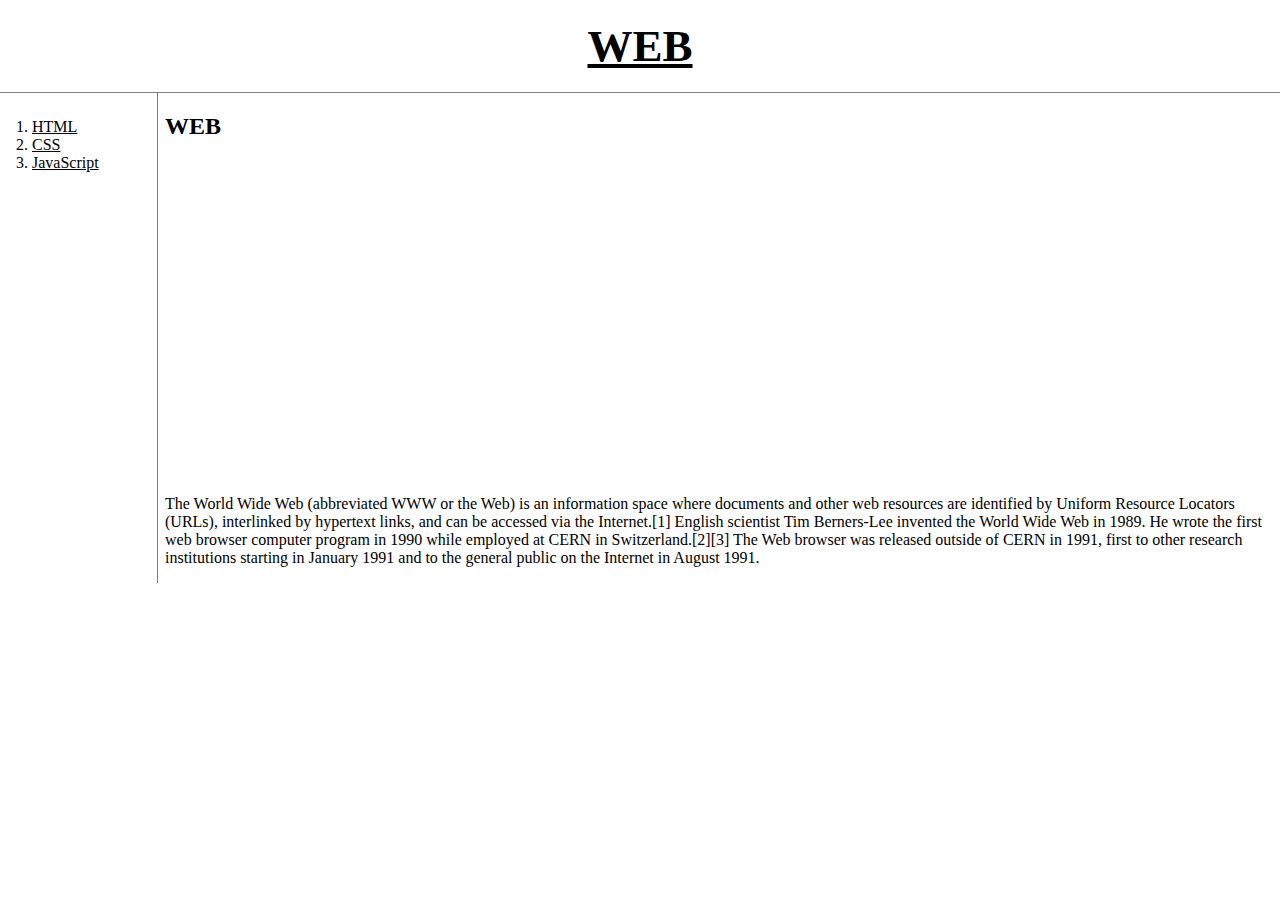
<file: index.html>
<!doctype html>
<html>
<head>
  <title>WEB1 - Welcome</title>
  <meta charset="utf-8">
  <!-- Global site tag (gtag.js) - Google Analytics -->
<script async src="https://www.googletagmanager.com/gtag/js?id=G-DMW6XRYS12"></script>
<script>
  window.dataLayer = window.dataLayer || [];
  function gtag(){dataLayer.push(arguments);}
  gtag('js', new Date());

  gtag('config', 'G-DMW6XRYS12');
</script>
<link rel="stylesheet" href="style.css" >
</head>
<body>
  <h1><a href="index.html">WEB</a></h1>
  <div id=grid>
  <ol>
    <li><a href="1.html">HTML</a></li>
    <li><a href="2.html" style="color:black; text-decoration : underline; ">CSS</a></li>
    <li><a href="3.html">JavaScript</a></li>
  </ol>
  <div id=article>
  <h2>WEB</h2>
  <p>
    <iframe width="560" height="315" src="https://www.youtube.com/embed/O_GWbkXIqEY" title="YouTube video player" frameborder="0" allow="accelerometer; autoplay; clipboard-write; encrypted-media; gyroscope; picture-in-picture" allowfullscreen></iframe> </p>
  <p>The World Wide Web (abbreviated WWW or the Web) is an information space where documents and other web resources are identified by Uniform Resource Locators (URLs), interlinked by hypertext links, and can be accessed via the Internet.[1] English scientist Tim Berners-Lee invented the World Wide Web in 1989. He wrote the first web browser computer program in 1990 while employed at CERN in Switzerland.[2][3] The Web browser was released outside of CERN in 1991, first to other research institutions starting in January 1991 and to the general public on the Internet in August 1991.
  </p>
</div>
</div>

  <div id="disqus_thread"></div>
<script>
    /**
    *  RECOMMENDED CONFIGURATION VARIABLES: EDIT AND UNCOMMENT THE SECTION BELOW TO INSERT DYNAMIC VALUES FROM YOUR PLATFORM OR CMS.
    *  LEARN WHY DEFINING THESE VARIABLES IS IMPORTANT: https://disqus.com/admin/universalcode/#configuration-variables    */
    /*
    var disqus_config = function () {
    this.page.url = PAGE_URL;  // Replace PAGE_URL with your page's canonical URL variable
    this.page.identifier = PAGE_IDENTIFIER; // Replace PAGE_IDENTIFIER with your page's unique identifier variable
    };
    */
    (function() { // DON'T EDIT BELOW THIS LINE
    var d = document, s = d.createElement('script');
    s.src = 'https://web1-bkyf1rxfut.disqus.com/embed.js';
    s.setAttribute('data-timestamp', +new Date());
    (d.head || d.body).appendChild(s);
    })();
</script>
<noscript>Please enable JavaScript to view the <a href="https://disqus.com/?ref_noscript">comments powered by Disqus.</a></noscript>
<!--Start of Tawk.to Script-->
<script type="text/javascript">
var Tawk_API=Tawk_API||{}, Tawk_LoadStart=new Date();
(function(){
var s1=document.createElement("script"),s0=document.getElementsByTagName("script")[0];
s1.async=true;
s1.src='https://embed.tawk.to/627fb6027b967b11798f5881/1g31dtv0v';
s1.charset='UTF-8';
s1.setAttribute('crossorigin','*');
s0.parentNode.insertBefore(s1,s0);
})();
</script>
<!--End of Tawk.to Script-->
</body>
</html>
</file>
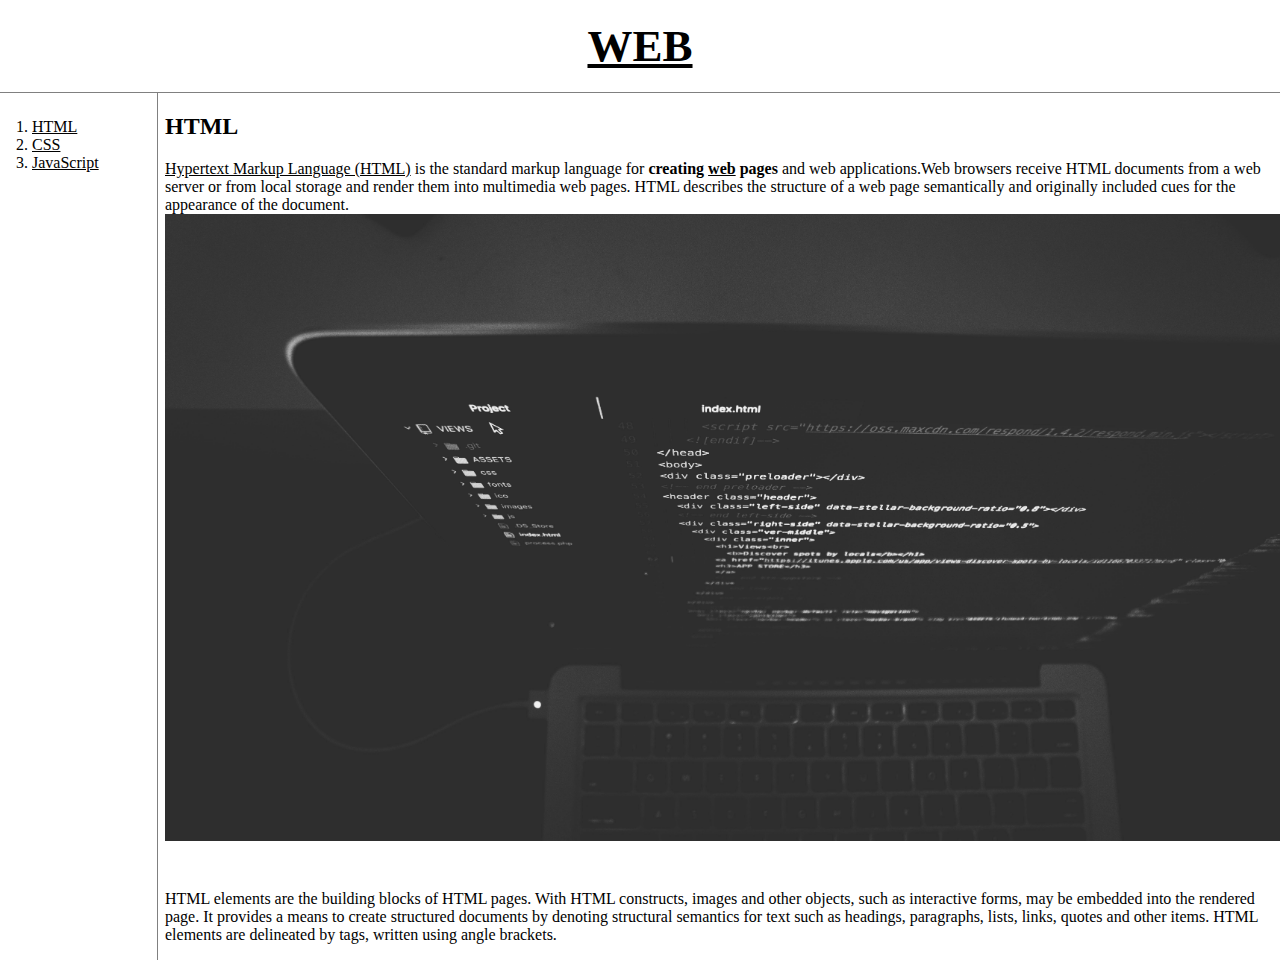
<file: 1.html>
<!doctype html>
<html>
<head>
  <title>WEB1 - HTML</title>
  <meta charset="utf-8">
  <!-- Global site tag (gtag.js) - Google Analytics -->
<script async src="https://www.googletagmanager.com/gtag/js?id=G-DMW6XRYS12"></script>
<script>
  window.dataLayer = window.dataLayer || [];
  function gtag(){dataLayer.push(arguments);}
  gtag('js', new Date());

  gtag('config', 'G-DMW6XRYS12');
</script>
<link rel="stylesheet" href="style.css" >
</head>
<body>
  <h1><a href="index.html">WEB</a></h1>
<div id=grid>
  <ol>
    <li><a href="1.html">HTML</a></li>
    <li><a href="2.html">CSS</a></li>
    <li><a href="3.html">JavaScript</a></li>
  </ol>
<div id=article>
  <h2>HTML</h2>
  <p><a href="https://www.w3.org/TR/html5/" target="_blank" title="html5 speicification">Hypertext Markup Language (HTML)</a> is the standard markup language for <strong>creating <u>web</u> pages</strong> and web applications.Web browsers receive HTML documents from a web server or from local storage and render them into multimedia web pages. HTML describes the structure of a web page semantically and originally included cues for the appearance of the document.
  <img src="coding.jpg" width="100%">
  </p><p style="margin-top:45px;">HTML elements are the building blocks of HTML pages. With HTML constructs, images and other objects, such as interactive forms, may be embedded into the rendered page. It provides a means to create structured documents by denoting structural semantics for text such as headings, paragraphs, lists, links, quotes and other items. HTML elements are delineated by tags, written using angle brackets.
  </p>
</div>
</div>

  <div id="disqus_thread"></div>
<script>
    /**
    *  RECOMMENDED CONFIGURATION VARIABLES: EDIT AND UNCOMMENT THE SECTION BELOW TO INSERT DYNAMIC VALUES FROM YOUR PLATFORM OR CMS.
    *  LEARN WHY DEFINING THESE VARIABLES IS IMPORTANT: https://disqus.com/admin/universalcode/#configuration-variables    */
    /*
    var disqus_config = function () {
    this.page.url = PAGE_URL;  // Replace PAGE_URL with your page's canonical URL variable
    this.page.identifier = PAGE_IDENTIFIER; // Replace PAGE_IDENTIFIER with your page's unique identifier variable
    };
    */
    (function() { // DON'T EDIT BELOW THIS LINE
    var d = document, s = d.createElement('script');
    s.src = 'https://web1-bkyf1rxfut.disqus.com/embed.js';
    s.setAttribute('data-timestamp', +new Date());
    (d.head || d.body).appendChild(s);
    })();
 </script>
<noscript>Please enable JavaScript to view the <a href="https://disqus.com/?ref_noscript">comments powered by Disqus.</a></noscript>
<!--Start of Tawk.to Script-->
<script type="text/javascript">
var Tawk_API=Tawk_API||{}, Tawk_LoadStart=new Date();
(function(){
var s1=document.createElement("script"),s0=document.getElementsByTagName("script")[0];
s1.async=true;
s1.src='https://embed.tawk.to/57a72994c11fe69b0bd8fa90/default';
s1.charset='UTF-8';
s1.setAttribute('crossorigin','*');
s0.parentNode.insertBefore(s1,s0);
})();
</script>
<!--End of Tawk.to Script-->
</body>
</html>
</file>
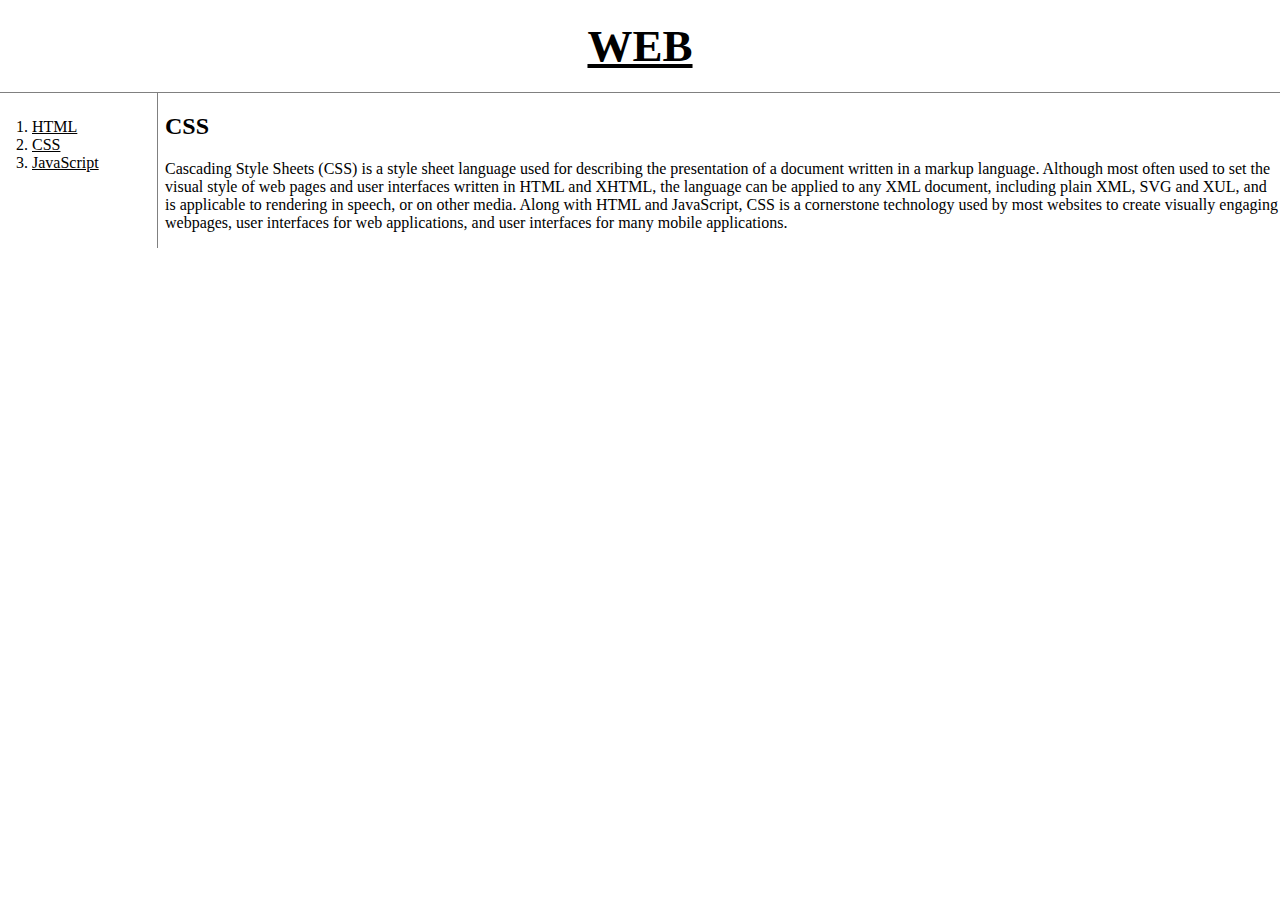
<file: 2.html>
<!doctype html>
<html>
<head>
  <title>WEB1 - CSS</title>
  <meta charset="utf-8">
  <!-- Global site tag (gtag.js) - Google Analytics -->
<script async src="https://www.googletagmanager.com/gtag/js?id=G-DMW6XRYS12"></script>
<script>
  window.dataLayer = window.dataLayer || [];
  function gtag(){dataLayer.push(arguments);}
  gtag('js', new Date());
  gtag('config', 'G-DMW6XRYS12');
</script>
<link rel="stylesheet" href="style.css" >
</head>
<body>
  <h1><a href="index.html">WEB</a></h1>
<div id=grid>
  <ol>
    <li><a href="1.html"  >HTML</a></li>
    <li><a href="2.html"  >CSS</a></li>
    <li><a href="3.html">JavaScript</a></li>
  </ol>

  <div id=article>
  <h2>CSS</h2>
  <p>
    Cascading Style Sheets (CSS) is a style sheet language used for describing the presentation of a document written in a markup language. Although most often used to set the visual style of web pages and user interfaces written in HTML and XHTML, the language can be applied to any XML document, including plain XML, SVG and XUL, and is applicable to rendering in speech, or on other media. Along with HTML and JavaScript, CSS is a cornerstone technology used by most websites to create visually engaging webpages, user interfaces for web applications, and user interfaces for many mobile applications.
  </p>
  </div>
</div>

  <div id="disqus_thread"></div>
<script>
    /**
    *  RECOMMENDED CONFIGURATION VARIABLES: EDIT AND UNCOMMENT THE SECTION BELOW TO INSERT DYNAMIC VALUES FROM YOUR PLATFORM OR CMS.
    *  LEARN WHY DEFINING THESE VARIABLES IS IMPORTANT: https://disqus.com/admin/universalcode/#configuration-variables    */
    /*
    var disqus_config = function () {
    this.page.url = PAGE_URL;  // Replace PAGE_URL with your page's canonical URL variable
    this.page.identifier = PAGE_IDENTIFIER; // Replace PAGE_IDENTIFIER with your page's unique identifier variable
    };
    */
    (function() { // DON'T EDIT BELOW THIS LINE
    var d = document, s = d.createElement('script');
    s.src = 'https://web1-bkyf1rxfut.disqus.com/embed.js';
    s.setAttribute('data-timestamp', +new Date());
    (d.head || d.body).appendChild(s);
    })();
</script>
<noscript>Please enable JavaScript to view the <a href="https://disqus.com/?ref_noscript">comments powered by Disqus.</a></noscript>
<!--Start of Tawk.to Script-->
<script type="text/javascript">
var Tawk_API=Tawk_API||{}, Tawk_LoadStart=new Date();
(function(){
var s1=document.createElement("script"),s0=document.getElementsByTagName("script")[0];
s1.async=true;
s1.src='https://embed.tawk.to/57a72994c11fe69b0bd8fa90/default';
s1.charset='UTF-8';
s1.setAttribute('crossorigin','*');
s0.parentNode.insertBefore(s1,s0);
})();
</script>
<!--End of Tawk.to Script-->
</body>
</html>
</file>
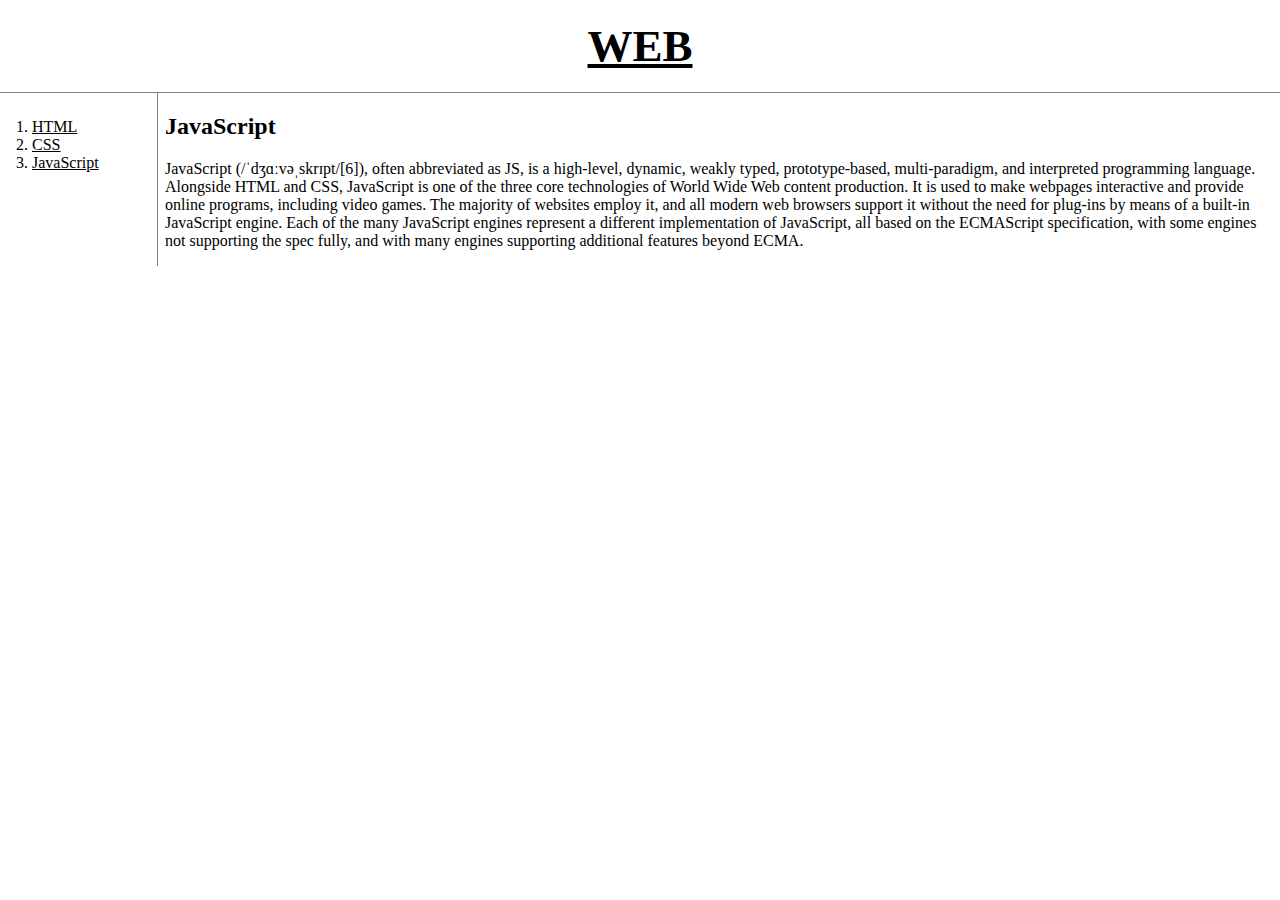
<file: 3.html>
<!doctype html>
<html>
<head>
  <title>WEB1 - JavaScript</title>
  <meta charset="utf-8">
  <!-- Global site tag (gtag.js) - Google Analytics -->
<script async src="https://www.googletagmanager.com/gtag/js?id=G-DMW6XRYS12"></script>
<script>
  window.dataLayer = window.dataLayer || [];
  function gtag(){dataLayer.push(arguments);}
  gtag('js', new Date());

  gtag('config', 'G-DMW6XRYS12');
</script>
<link rel="stylesheet" href="style.css" >
</head>
<body>
  <h1><a href="index.html">WEB</a></h1>
<div id=grid>
  <ol>
    <li><a href="1.html">HTML</a></li>
    <li><a href="2.html">CSS</a></li>
    <li><a href="3.html">JavaScript</a></li>
  </ol>
  <div id=article>
  <h2>JavaScript</h2>
  <p>
    JavaScript (/ˈdʒɑːvəˌskrɪpt/[6]), often abbreviated as JS, is a high-level, dynamic, weakly typed, prototype-based, multi-paradigm, and interpreted programming language. Alongside HTML and CSS, JavaScript is one of the three core technologies of World Wide Web content production. It is used to make webpages interactive and provide online programs, including video games. The majority of websites employ it, and all modern web browsers support it without the need for plug-ins by means of a built-in JavaScript engine. Each of the many JavaScript engines represent a different implementation of JavaScript, all based on the ECMAScript specification, with some engines not supporting the spec fully, and with many engines supporting additional features beyond ECMA.
  </p>
</div>
</div>

  <div id="disqus_thread"></div>
<script>
    /**
    *  RECOMMENDED CONFIGURATION VARIABLES: EDIT AND UNCOMMENT THE SECTION BELOW TO INSERT DYNAMIC VALUES FROM YOUR PLATFORM OR CMS.
    *  LEARN WHY DEFINING THESE VARIABLES IS IMPORTANT: https://disqus.com/admin/universalcode/#configuration-variables    */
    /*
    var disqus_config = function () {
    this.page.url = PAGE_URL;  // Replace PAGE_URL with your page's canonical URL variable
    this.page.identifier = PAGE_IDENTIFIER; // Replace PAGE_IDENTIFIER with your page's unique identifier variable
    };
    */
    (function() { // DON'T EDIT BELOW THIS LINE
    var d = document, s = d.createElement('script');
    s.src = 'https://web1-bkyf1rxfut.disqus.com/embed.js';
    s.setAttribute('data-timestamp', +new Date());
    (d.head || d.body).appendChild(s);
    })();
</script>
<noscript>Please enable JavaScript to view the <a href="https://disqus.com/?ref_noscript">comments powered by Disqus.</a></noscript>
<!--Start of Tawk.to Script-->
<script type="text/javascript">
var Tawk_API=Tawk_API||{}, Tawk_LoadStart=new Date();
(function(){
var s1=document.createElement("script"),s0=document.getElementsByTagName("script")[0];
s1.async=true;
s1.src='https://embed.tawk.to/57a72994c11fe69b0bd8fa90/default';
s1.charset='UTF-8';
s1.setAttribute('crossorigin','*');
s0.parentNode.insertBefore(s1,s0);
})();
</script>
<!--End of Tawk.to Script-->
</body>
</html>
</file>
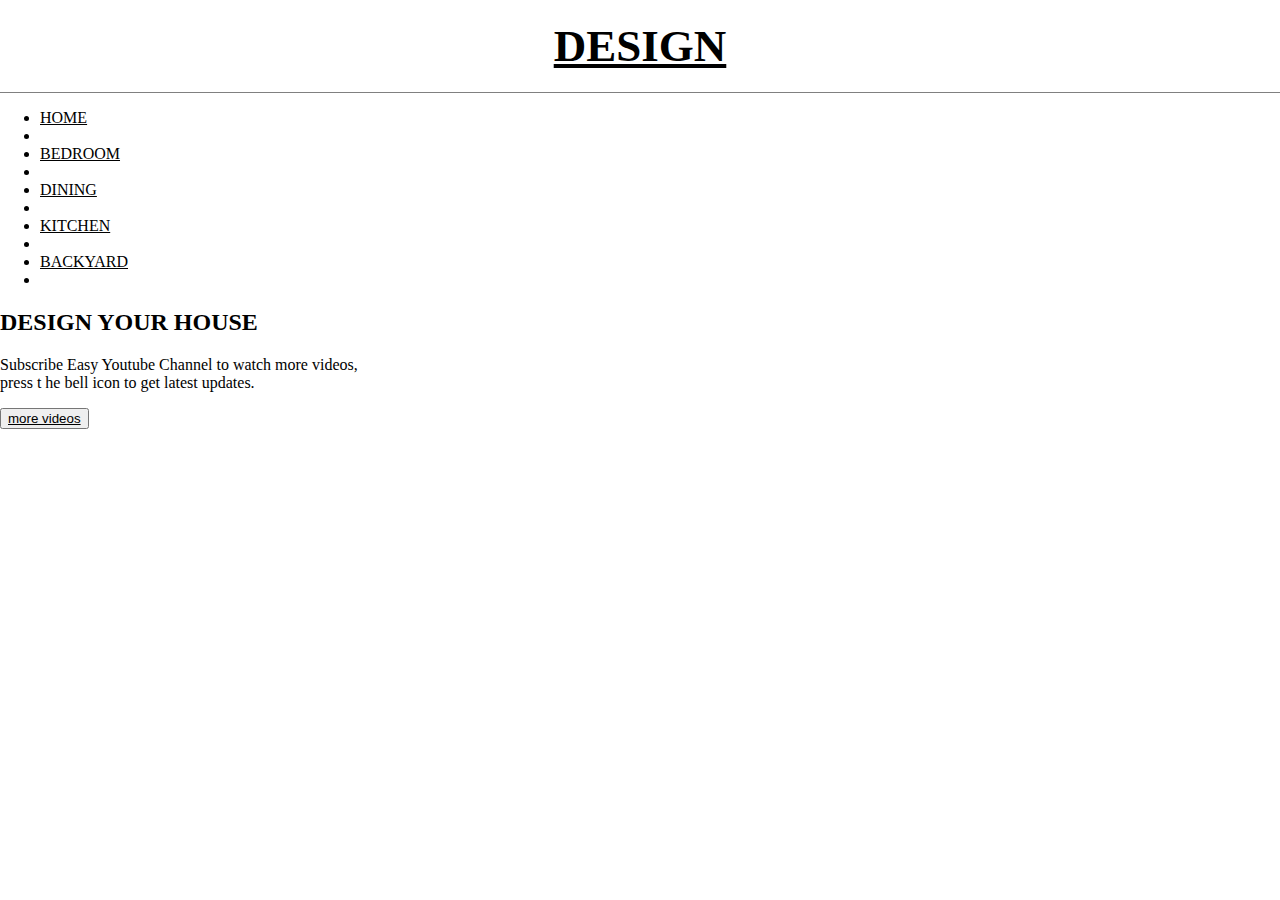
<file: clone.html>
<!DOCTYPE html>
<html lang="ko">
<head>
  <link rel="stylesheet" href="style.css">
  <title> DESIGN HOUSE </title>
  <meta charset="utf-8">
  <meta name="viewport" content="width=device-width, initial-scale=1.0">
</head>

<body>
  <div class="container">
    <div class="header">
      <h1> <a href="#">DESIGN</a></h1>
      <div class="nav">
          <ul>
              <li><a href="#">HOME</a><li>
              <li><a href="#">BEDROOM</a><li>
              <li><a href="#">DINING</a><li>
              <li><a href="#">KITCHEN</a><li>
              <li><a href="#">BACKYARD</a><li>
          </ul>
      </div>
    </div>
    <div class="hero">
      <h2>DESIGN YOUR HOUSE</h2>
      <p>Subscribe Easy Youtube Channel to watch more videos,<br> press t he bell icon to get latest updates.</p>
      <button><u>more videos</u></button>
    </div>
</body>
    </html>
</file>
<file: style.css>
body{
  margin:0px;}  /*웹 요소 점검 했을 때 <body> 태그에 싸여있던 거라 body 적는 것임.*/

a {
  color: black;
  }

h1{
  text-align: center;
    margin: 0;
  font-size: 45px;
  border-bottom: 1px solid gray;
  padding: 20px}

ol{
  border-right: 1px solid gray;
  width: 100px;
 margin:0;
 padding: 25px;}

 #grid{
   display: grid;
   grid-template-columns: 150px 1fr;

 }

 #article{
   padding-left: 15px
 }
#grid ol {
  padding-left: 32px;
}

@media (max-width: 800px)
  {
    #grid{
      display:block; }

      ol {
        border-right: none;
      }

      h1 { border-bottom: none;}
}
</file>
